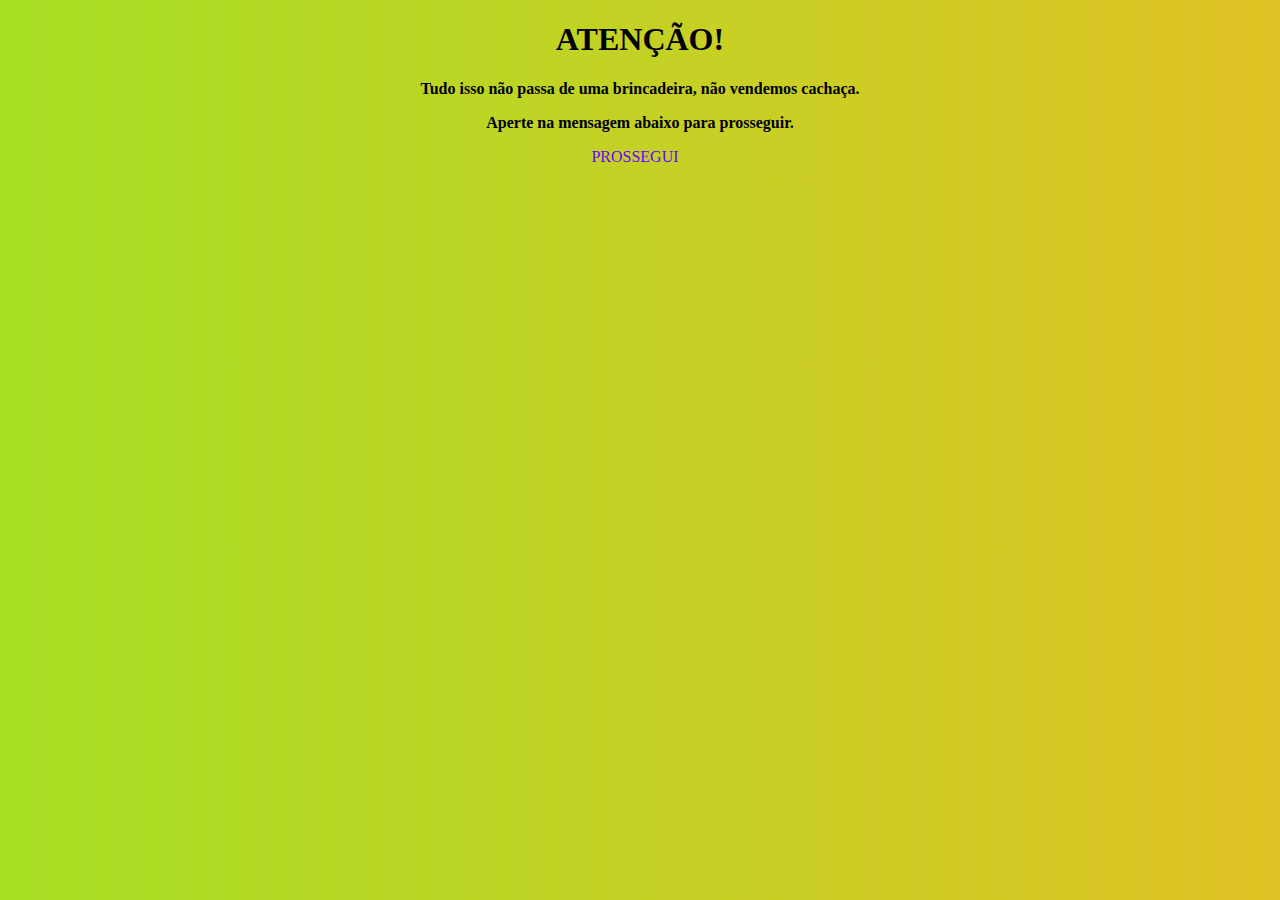
<file: index.html>
<!DOCTYPE html>
<html lang="en">
<head>
    <meta charset="UTF-8">
    <meta name="viewport" content="width=device-width, initial-scale=1.0">
    <title>Document</title>
        <link rel="stylesheet" href="style.css">

</head>
<body>
    <style>
        body {
            background-color: red;
        }
        h1 {
            font-weight: bolder;
            text-align: center;
        }
        p {
            text-align: center;
            font-weight: bolder;
        }
    </style>
</body>
</html>

<h1>ATENÇÃO!</h1>
<P>Tudo isso não passa de uma brincadeira, não vendemos cachaça.</P>
<p>Aperte na mensagem abaixo para prosseguir.</p>
  <p><a href="ofc.html">PROSSEGUI</a></p>
</file>
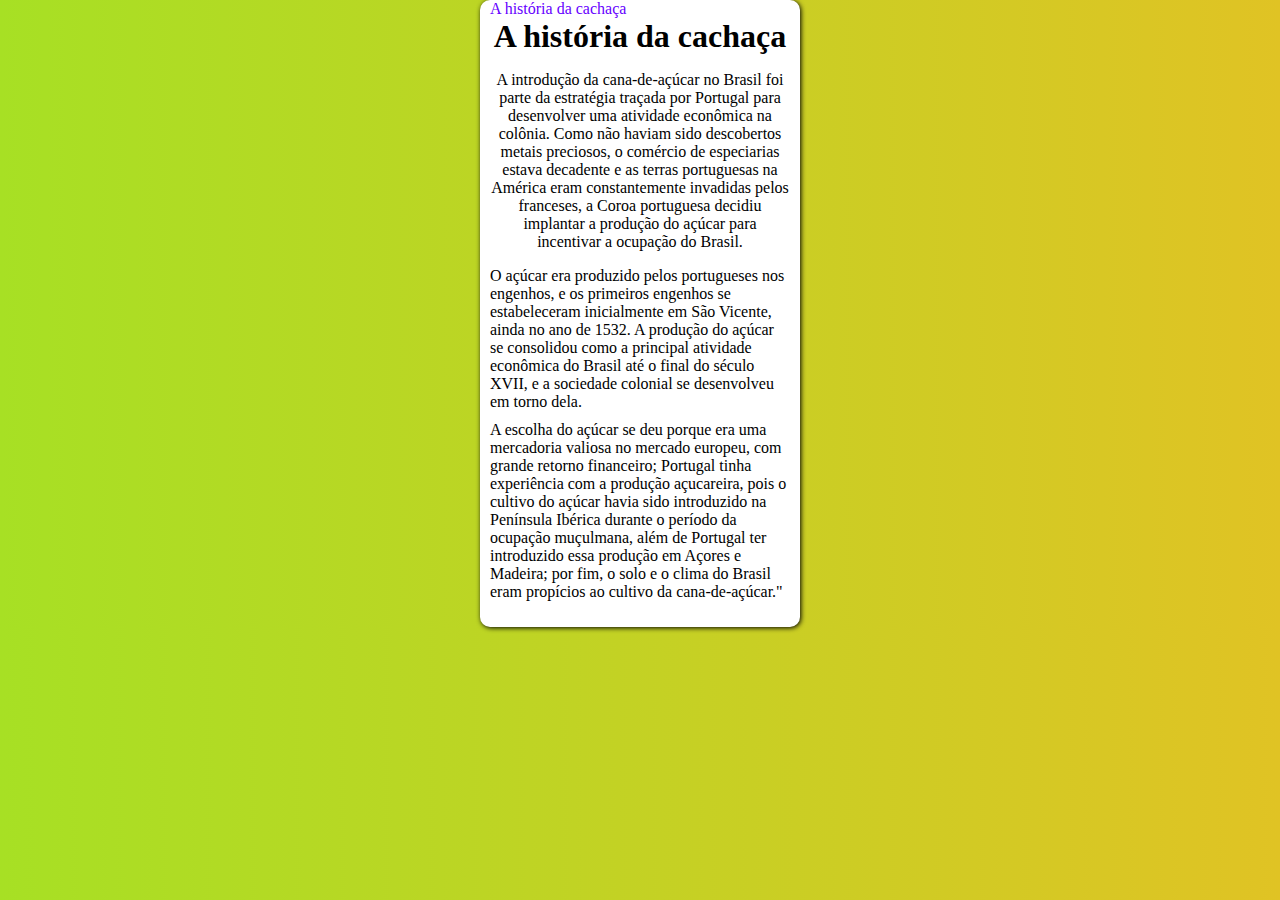
<file: historia.html>
<!DOCTYPE html>
<html lang="en">
<head>
    <meta charset="UTF-8">
    <meta name="viewport" content="width=device-width, initial-scale=1.0">
    <title>Document</title>
    <link rel="stylesheet" href="style.css">
    <style>
        body {
            background-image: linear-gradient(to right,  #A7E024, #E0C324);
        }
        main {
            width: 500px;
            margin-top: 0px;
            padding-top: 0px;
            box-shadow: 1px 1px 5px black;
        }
        h1 {
            margin: 0px;
        }
        p {
            text-align: justify;
            margin-right: 0px;
        }
       
    </style>
</head>
<body>
    
</body>
</html>
<main>
    <nav>
        <a href="ofc.html" style="text-align: left;">A história da cachaça</a>
        <h1>A história da cachaça</h1>
    </nav>
                            <p historia>        
                            
                                A introdução da cana-de-açúcar no Brasil foi parte da estratégia traçada por Portugal para desenvolver uma atividade econômica na colônia. Como não haviam sido descobertos metais preciosos, o comércio de especiarias estava decadente e as terras portuguesas na América eram constantemente invadidas pelos franceses, a Coroa portuguesa decidiu implantar a produção do açúcar para incentivar a ocupação do Brasil. 
                            <div class="qw"></div>
                                O açúcar era produzido pelos portugueses nos engenhos, e os primeiros engenhos se estabeleceram inicialmente em São Vicente, ainda no ano de 1532. A produção do açúcar se consolidou como a principal atividade econômica do Brasil até o final do século XVII, e a sociedade colonial se desenvolveu em torno dela.
                                <div class="qw"></div>
                                A escolha do açúcar se deu porque era uma mercadoria valiosa no mercado europeu, com grande retorno financeiro; Portugal tinha experiência com a produção açucareira, pois o cultivo do açúcar havia sido introduzido na Península Ibérica durante o período da ocupação muçulmana, além de Portugal ter introduzido essa produção em Açores e Madeira; por fim, o solo e o clima do Brasil eram propícios ao cultivo da cana-de-açúcar." </p> 
    
</main>
</file>
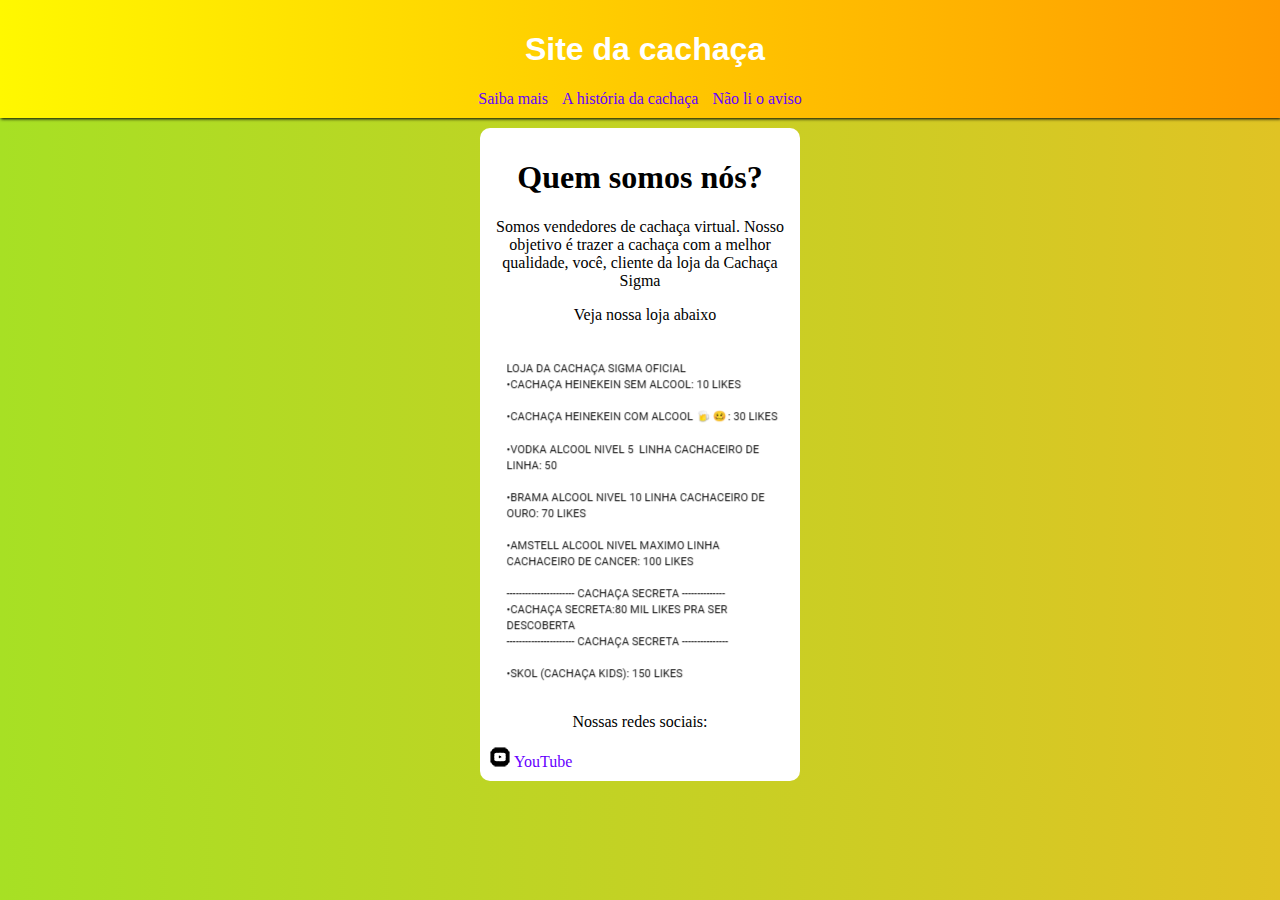
<file: ofc.html>
<!DOCTYPE html>
<html lang="en">
<head>
    <meta charset="UTF-8">
    <meta name="viewport" content="width=device-width, initial-scale=1.0">
    <link rel="stylesheet" href="style.css">
    <title>Loja da cachaça</title>
    <style>
        #link {
            padding-bottom: 10px;
        }
       
    </style>
</head>
<body>
    
</body>
</html>

<div id="oimedala">
    
    <header><h1 id="menunome">Site da cachaça</h1></header>
    
    
    
    <nav id="capangas"><a href="sabermais.html" rel="next" class="link">Saiba mais</a> 
    <a href="historia.html" class="link">A história da cachaça</a>

    <a href="index.html">Não li o aviso</a>
    

</nav>
</div>

<main>
    <h1 class="center">Quem somos nós?</h1>
    <p id="descriçao">Somos vendedores de cachaça virtual. Nosso objetivo é trazer a cachaça com a melhor qualidade, você, cliente da loja da Cachaça Sigma</p>
    <p id="alaca">Veja nossa loja abaixo</p> <br>

<img src="e80b1935-b491-4170-9834-4400b7d70654.png" id="meda" alt="">

<p>Nossas redes sociais:</p>
<img src="icone-youtube.png" alt="">
<a href="https://www.youtube.com/channel/UCMwVbtXg0lz6FW-cqdN9H8g" target="_blank" rel="External">YouTube</a>

</main>
</file>
<file: style.css>
@charset "UTF-8";

style {
    font-family: sans-serif, helvetica, arial;
}

#oimedala {

 background-image: linear-gradient(to right, #FFF800, #FF9B00);
 box-shadow: 1px 1px 1px 1px #D2D8E4;
 color: rgb(255, 255, 255);
 padding-top: 10px;
 padding-left: 10px;
 padding-bottom: 10px;
 box-shadow: 1px 1px 3px  black;
 margin-bottom:  10px;
margin-right: 0px;
padding-right: 0px;
}
#menunome {
    text-align: center;
    font-family: sans-serif;
   font-weight: 100;
    font-weight: bolder;
    animation-name: oi;
    animation-duration: 10s;
    animation-iteration-count: infinite;
    min-width: 113px;
  max-width: 100000px;   
}
a{
    text-decoration: none;
    color: #6600FF;
 margin-right: 10px;
    font-weight: lighter;
    ;
}
body {
   margin: 0px; 
}
.center {
    text-align: center;
}

@keyframes oi {
    10% {color: white;}
    20% {color: #6600FF;}
    30% {color: #E0C324;}
    40% {color: #11dbe2;}
    50% {color: #FFF800;}
    60% {color: #FF9B00;}
    70% {color: red;}
    100% {color: white;}

}


#capangas {
    text-align: center
}
nav > a:hover {
 background-color: #A7E024;
 border-radius: 10px;
 padding: 4px;
    transition-duration: 2s;
}
main > p, h1 {
    text-align: center;
}
main {
    background-color: white;
    width: 400px;
    margin: auto;
    border-radius: 10px;
    padding: 10px;
   min-width: 300px;
   max-width: 1000px;

}
#historia {
    text-align: center;
    text-align: justify;
}
.qw {
    background-color: white;
    margin: 10px;
}
#oimeda {
    text-align: right;
}
body {
    background-image: linear-gradient(to right, #A7E024, #E0C324) 
}


#meda {
    margin: auto;
    display: block;
    padding-bottom: 16px;
}
#alaca {
    text-indent: 10px;
}
a:hover {
    background-color: #A7E024;
transition: 2s;
padding: 2px;
border-radius: 10px;
}
#abaixar {
    transform: translateY(40px);
}


#max {
    margin-right: 0px;
    padding-right: 0px;
}
#meda1234 {
    transform: translateY(12px);

}

main {
    max-width: 12px;
}
</file>
